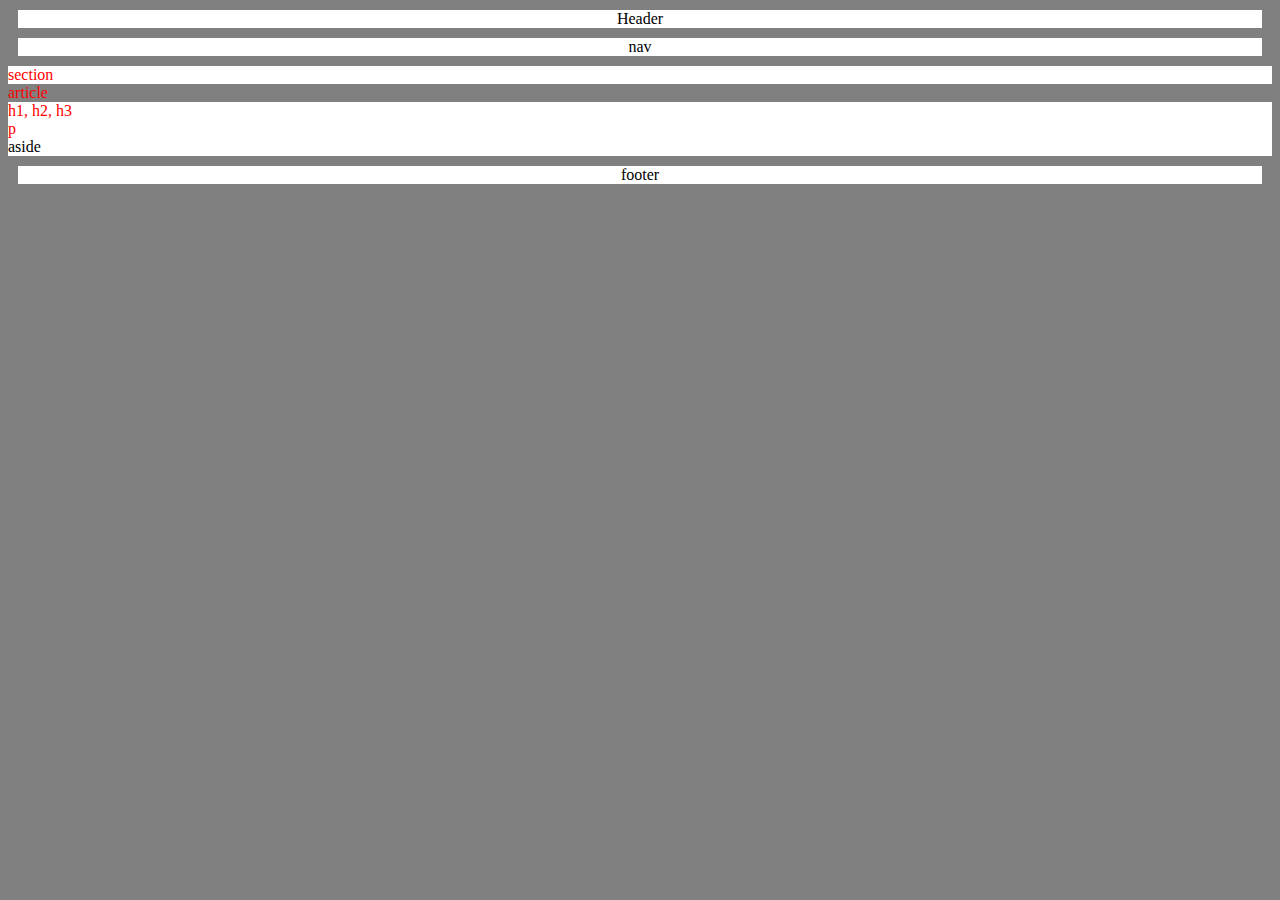
<file: index.html>
<!DOCTYPE html>
<html lang="en">

<head>
    <meta charset="UTF-8">
    <meta name="viewport" content="width=device-width, initial-scale=1.0">
    <meta http-equiv="X-UA-Compatible" content="ie=edge">
    <title>Cheryl Stuff\</title>
    <link rel="stylesheet" type="text/css" href="assets/css/style.css">
</head>
<body>

    <header>
        Header
    </header>
    <nav>nav</nav>
    <section>
        section
        <article>
            article
            <div>
                h1, h2, h3
            </div>
            <div>
                p
            </div>
        </article>
    </section>
    <aside>aside</aside>
    <footer>footer</footer>

<!-- <header>
    <div class="header-box">
        <h1>Cheryl Wilks</h1>
    </div>
    <ul>
        <li><a href="#">About</a></li>
        <li><a href="#">Portfolio</a></li>
        <li><a href="#">Contact</a></li>
    </ul>
</header>
    <h1> About Me</h1>
    <P>
    </P>
 <img id="self-potraits" src="assets/images/"> -->

</body>
</html>
</file>
<file: assets/css/style.css>
body{
    background-color: gray;
}
header {
    margin: 10px;
    text-align: center;
    background-color: white;
}
nav {
    margin: 10px;
    text-align: center;
    background-color: white;
}
section {
    color: red;
    background-color: white;
}
aside {
    background-color: white;
}  
footer {
    margin: 10px;
    text-align: center;
    background-color: white;
}
article {
    background-color: gray;
} 
div{
    background-color: white;

}
</file>
